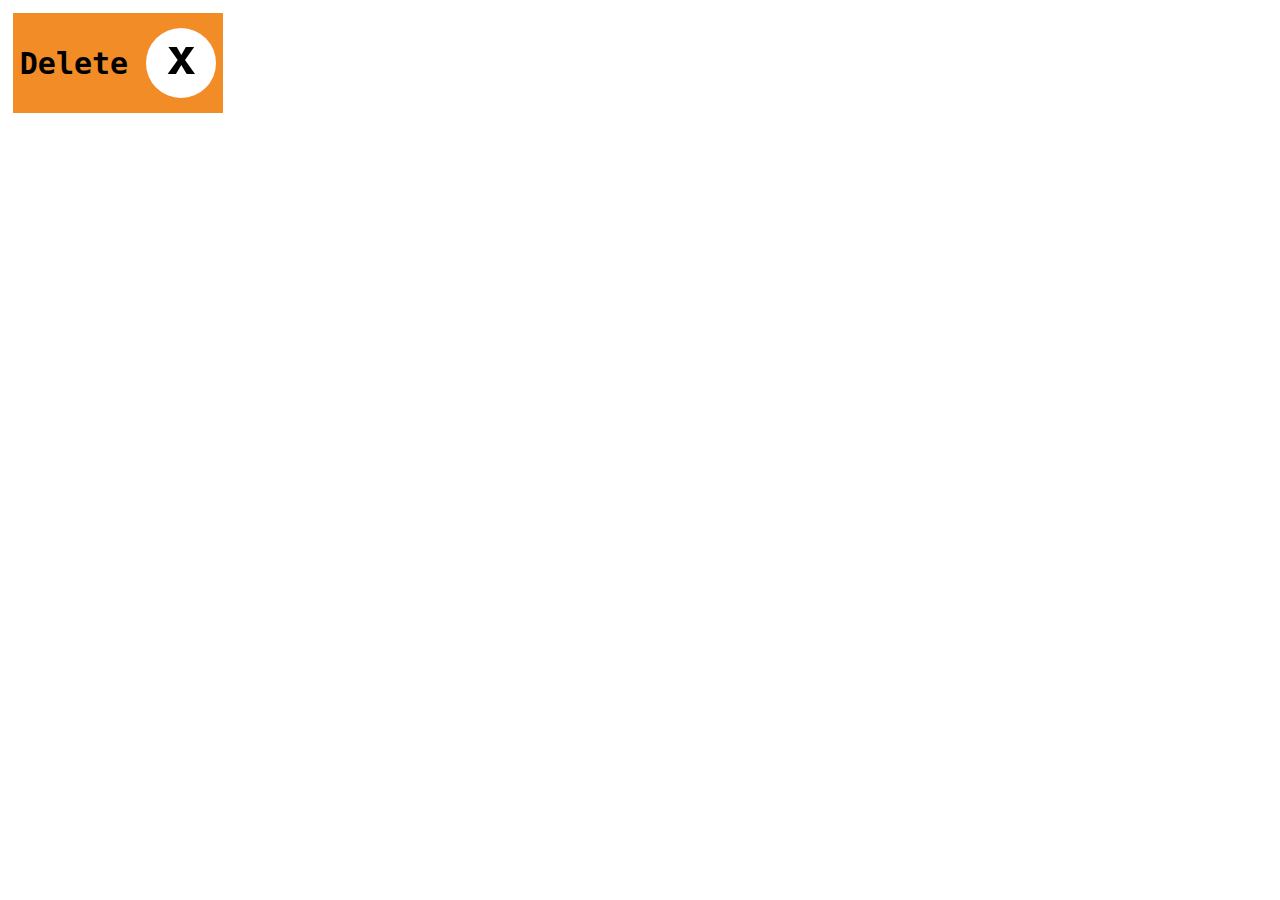
<file: CSSWizadry/index.html>
<!doctype html>

<html lang="en">
<head>
  <meta charset="utf-8">

  <title>Button using CSS</title>
  <meta name="description" content="Testing purposes">
  <meta name="author" content="Anand Venkataraman">

  <link rel="stylesheet" href="styles.css">
  <link rel="stylesheet" href="https://cdnjs.cloudflare.com/ajax/libs/font-awesome/4.7.0/css/font-awesome.min.css">

</head>

<body>
	<button span class="deleteButton">Delete<span class="hiddenSpace">.<span class="dot">x</span></button>
</body>
</html>
</file>
<file: CSSWizadry/styles.css>
.deleteButton {
    width: 210px;
    height: 100px;
    background: #F28C26;
    float: left;
    margin: 5px;
    border: 10px;
    border-radius: 0px;
    box-shadow: 2 1px 1px rgba(0, 0, 0, 1);
    text-align: center;
    font-size: 30px;
    color: black;
    font-weight: bolder;
    font-family: monospace;
    text-decoration: none;
    display: flex;
    justify-content: center;
    align-items: center;
    word-spacing: 5px;
    }


.hiddenSpace {
    color: #F28C26;
    display: flex;
    justify-content: center;
    align-items: center;
    word-spacing: 5px;
    }


.dot {
    height: 70px;
    width: 70px;
    justify-content: center;
    background-color: #fff;
    border-radius: 50%;
    font-size: 50px;
    font-weight: bolder;
    color: #000;
    display: flex;
  }
</file>
